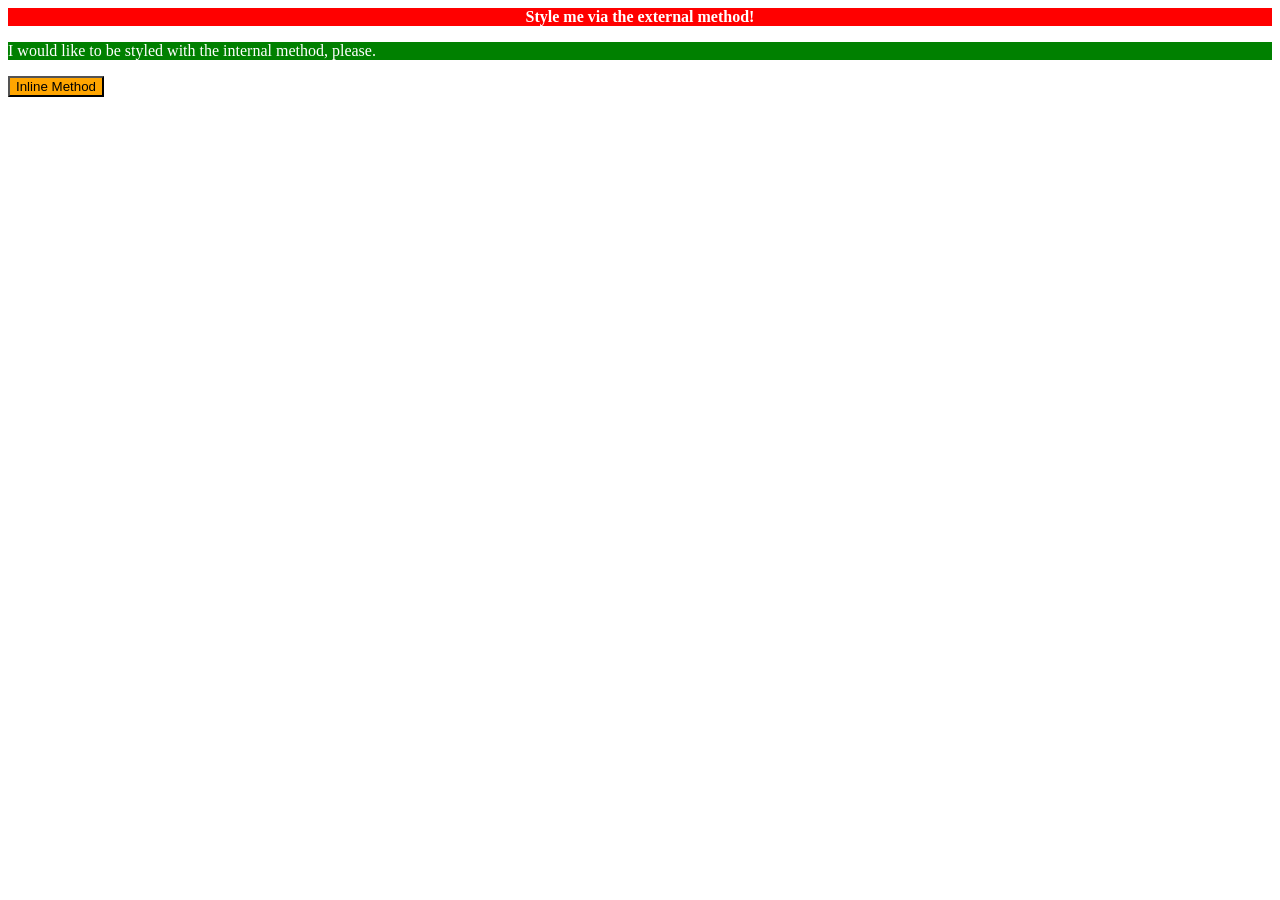
<file: foundations/intro-to-css/01-css-methods/index.html>
<!DOCTYPE html>
<html lang="en">
  <head>
    <link rel="stylesheet" href="./styles.css"
    <meta charset="UTF-8">
    <meta http-equiv="X-UA-Compatible" content="IE=edge">
    <meta name="viewport" content="width=device-width, initial-scale=1.0">
    <title>Methods for Adding CSS</title>
  </head>
  <body>
    <div>Style me via the external method!</div>
    <p>I would like to be styled with the internal method, please.</p>
    <button>Inline Method</button>
  </body>
</html>
</file>
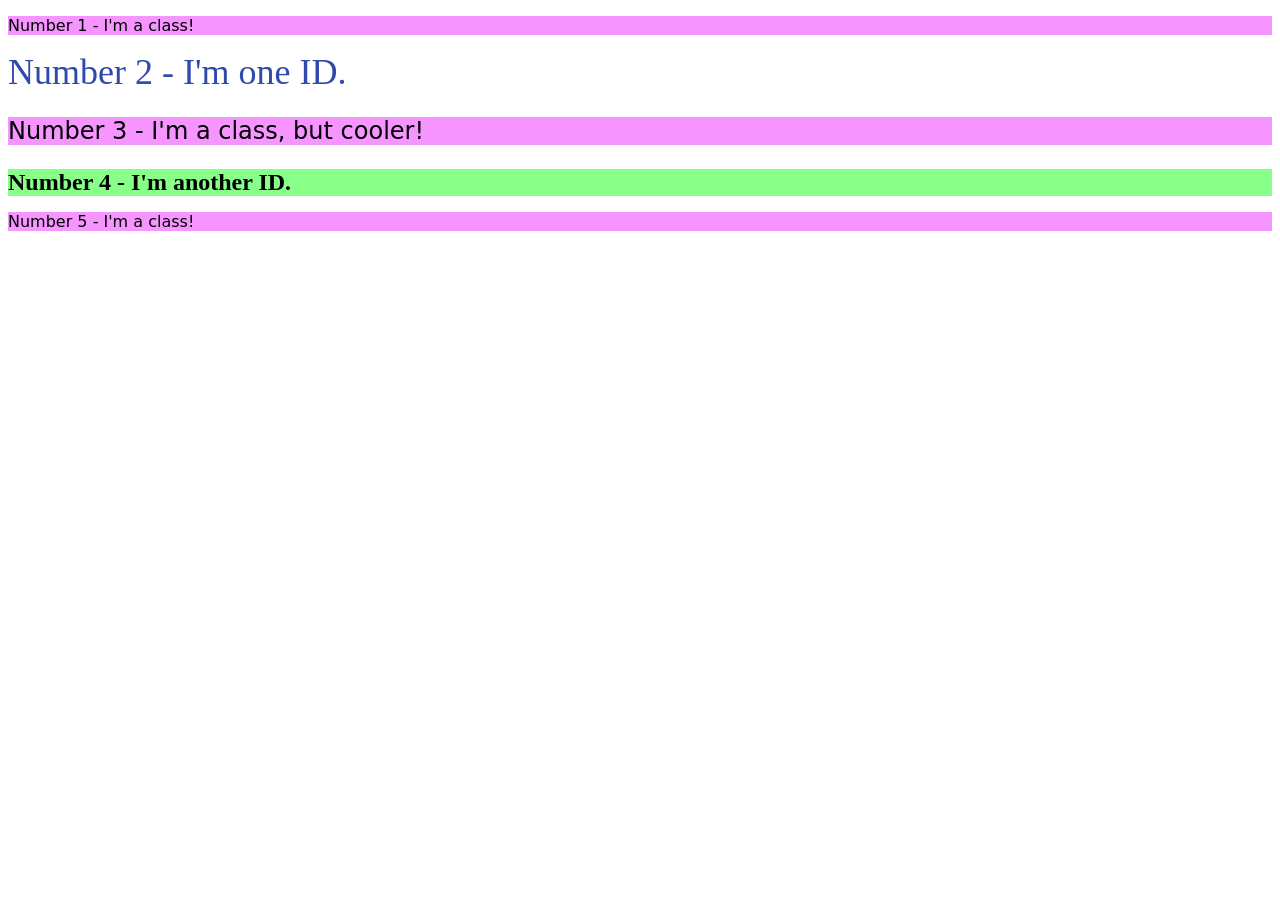
<file: foundations/intro-to-css/02-class-id-selectors/index.html>
<!DOCTYPE html>
<html lang="en">
  <head>
    <link rel="stylesheet" href="./style.css"
    <meta charset="UTF-8">
    <meta http-equiv="X-UA-Compatible" content="IE=edge">
    <meta name="viewport" content="width=device-width, initial-scale=1.0">
    <title>Class and ID Selectors</title>
    <link rel="stylesheet" href="style.css">
  </head>
  <body>
    <p class="odd-numbered">Number 1 - I'm a class!</p>
    <div id="second-element">Number 2 - I'm one ID.</div>
    <p class="odd-numbered third-element">Number 3 - I'm a class, but cooler!</p>
    <div id="fourth-element">Number 4 - I'm another ID.</div>
    <p class="odd-numbered">Number 5 - I'm a class!</p>
  </body>
</html>
</file>
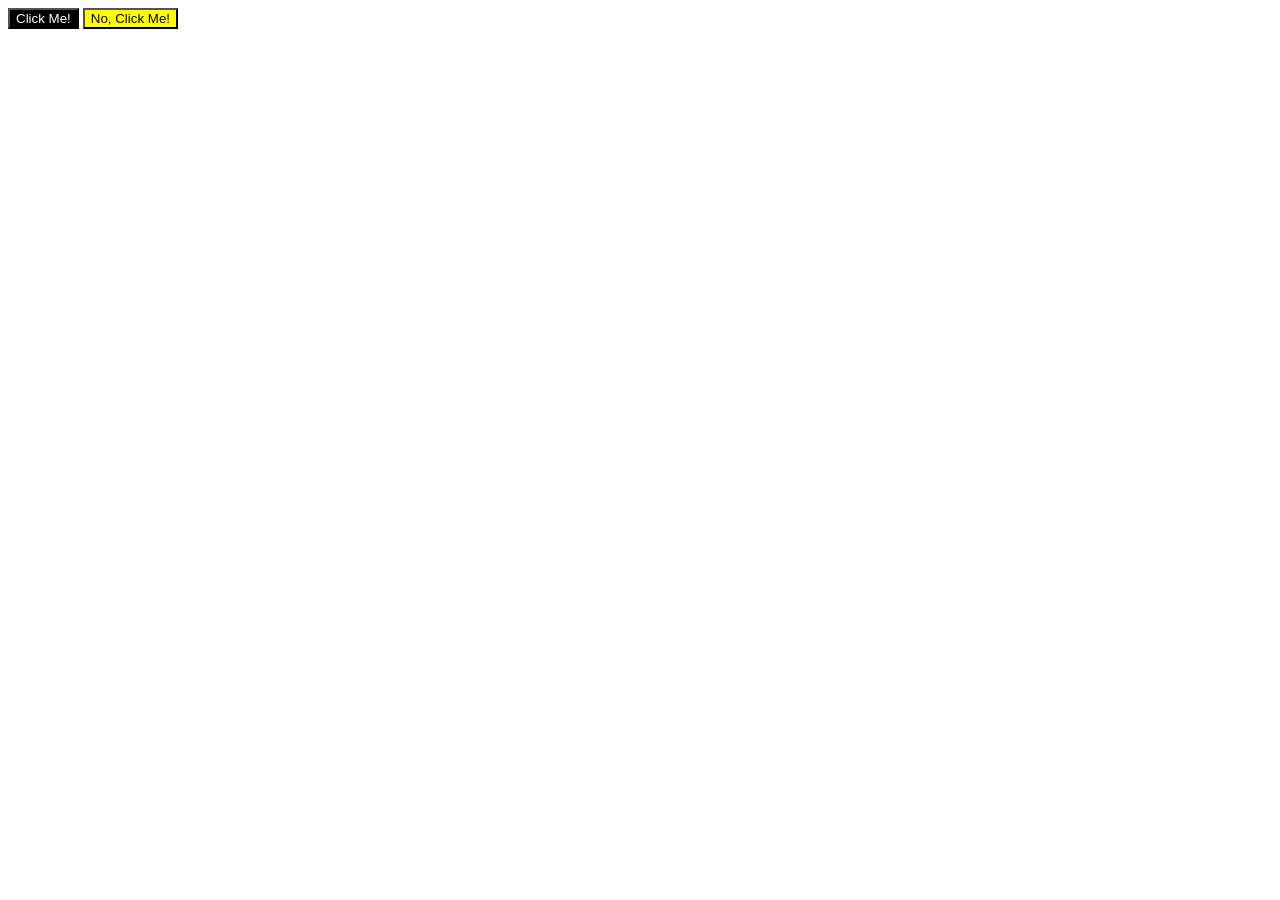
<file: foundations/intro-to-css/03-grouping-selectors/index.html>
<!DOCTYPE html>
<html lang="en">
  <head>
    <link rel="stylesheet" href="./style.css"
    <meta charset="UTF-8">
    <meta http-equiv="X-UA-Compatible" content="IE=edge">
    <meta name="viewport" content="width=device-width, initial-scale=1.0">
    <title>Grouping Selectors</title>
    <link rel="stylesheet" href="style.css">
  </head>
  <body>
    <button class="first-element">Click Me!</button>
    <button class="second-element">No, Click Me!</button>
  </body>
</html>
</file>
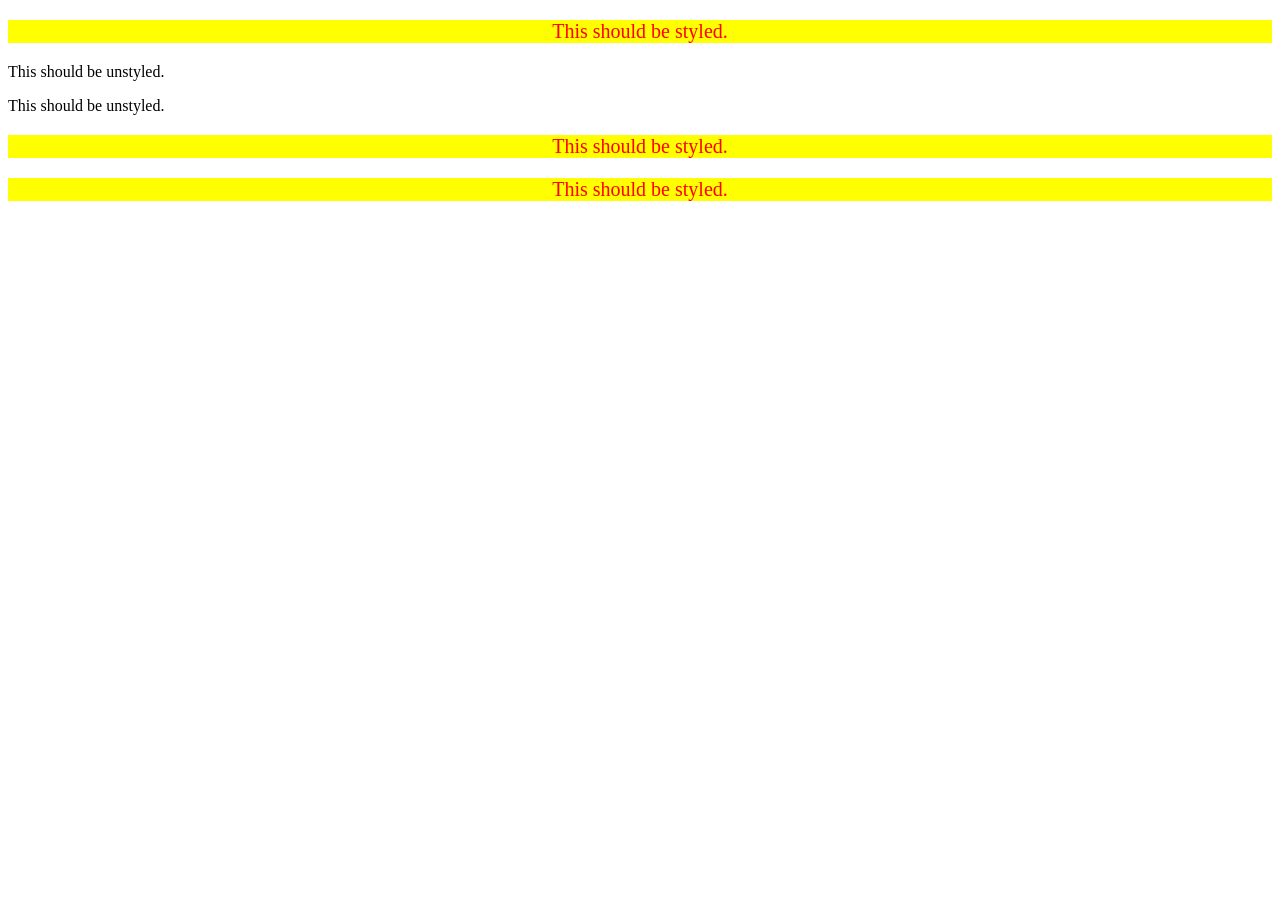
<file: foundations/intro-to-css/05-descendant-combinator/index.html>
<!DOCTYPE html>
<html lang="en">
  <head>
    <link rel="stylesheet" href="./style.css"
    <meta charset="UTF-8">
    <meta http-equiv="X-UA-Compatible" content="IE=edge">
    <meta name="viewport" content="width=device-width, initial-scale=1.0">
    <title>Descendant Combinator</title>
    <link rel="stylesheet" href="style.css">
  </head>
  <body>
    <div class="container">
      <p class="text">This should be styled.</p>
    </div>
    <p class="text">This should be unstyled.</p>
    <p class="text">This should be unstyled.</p>
    <div class="container">
      <p class="text">This should be styled.</p>
      <p class="text">This should be styled.</p>
    </div>
  </body>
</html>
</file>
<file: foundations/intro-to-css/01-css-methods/styles.css>
/* styles.css */

div {
    background-color: red;
    color: white;
    font-size: 32;
    text-align: center;
    font-weight: bold;
}

p {
    background-color: green;
    color: white;
    font-size: 18;
}

button {
    background-color: orange;
    font-size: 18;
}
</file>
<file: foundations/intro-to-css/02-class-id-selectors/style.css>
/* styles.css */

.odd-numbered {
    background-color: rgba(234, 0, 255, 0.414);
    font-family: Verdana, DejaVu Sans, sans-serif;
}

#second-element {
    color: #3049AD;
    font-size: 36px;
}

.odd-numbered.third-element {
    font-size: 24px;
}

#fourth-element {
    background-color: hsl(121 100% 76.4%);
    font-size: 24px;
    font-weight: 700;
}
</file>
<file: foundations/intro-to-css/03-grouping-selectors/style.css>
/* Add CSS Styling */

.first-element
.second-element {
    font-size: 28px;
    font-family: Helvetica, Times New Roman, sans-serif;
}

.first-element {
    background-color: black;
    color: white;
}

.second-element {
    background-color: yellow;
}
</file>
<file: foundations/intro-to-css/05-descendant-combinator/style.css>
/* Add CSS Styling */

.container .text {
    background-color: yellow;
    color: red;
    font-size: 20px;
    text-align: center;
}
</file>
